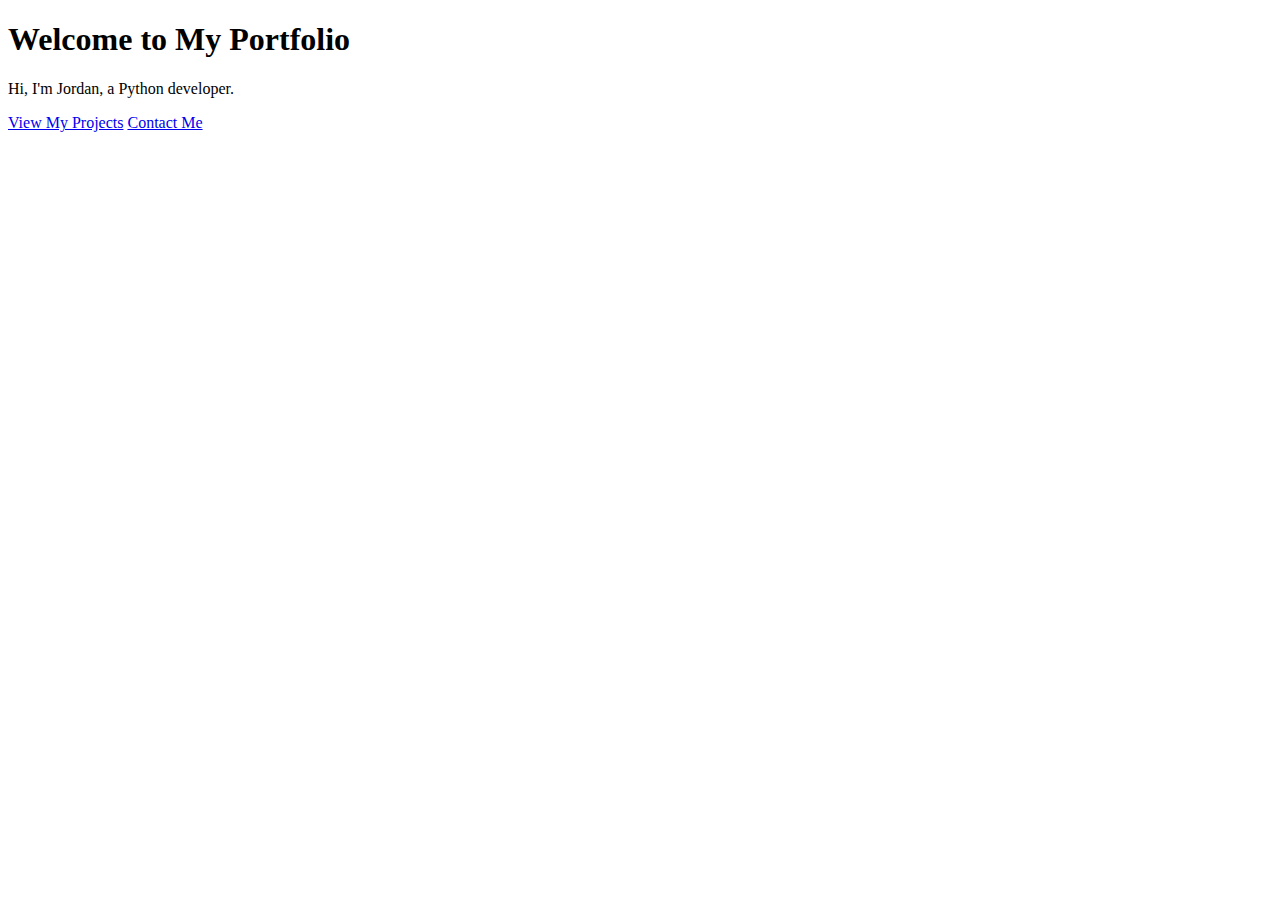
<file: templates/index.html>
<!DOCTYPE html>
<html lang="en">
<head>
    <meta charset="UTF-8">
    <meta name="viewport" content="width=device-width, initial-scale=1.0">
    <title>My Portfolio</title>
</head>
<body>
    <h1>Welcome to My Portfolio</h1>
    <p>Hi, I'm Jordan, a Python developer.</p>
    <a href="/projects">View My Projects</a>
    <a href="/contact">Contact Me</a>
</body>
</html>
</file>
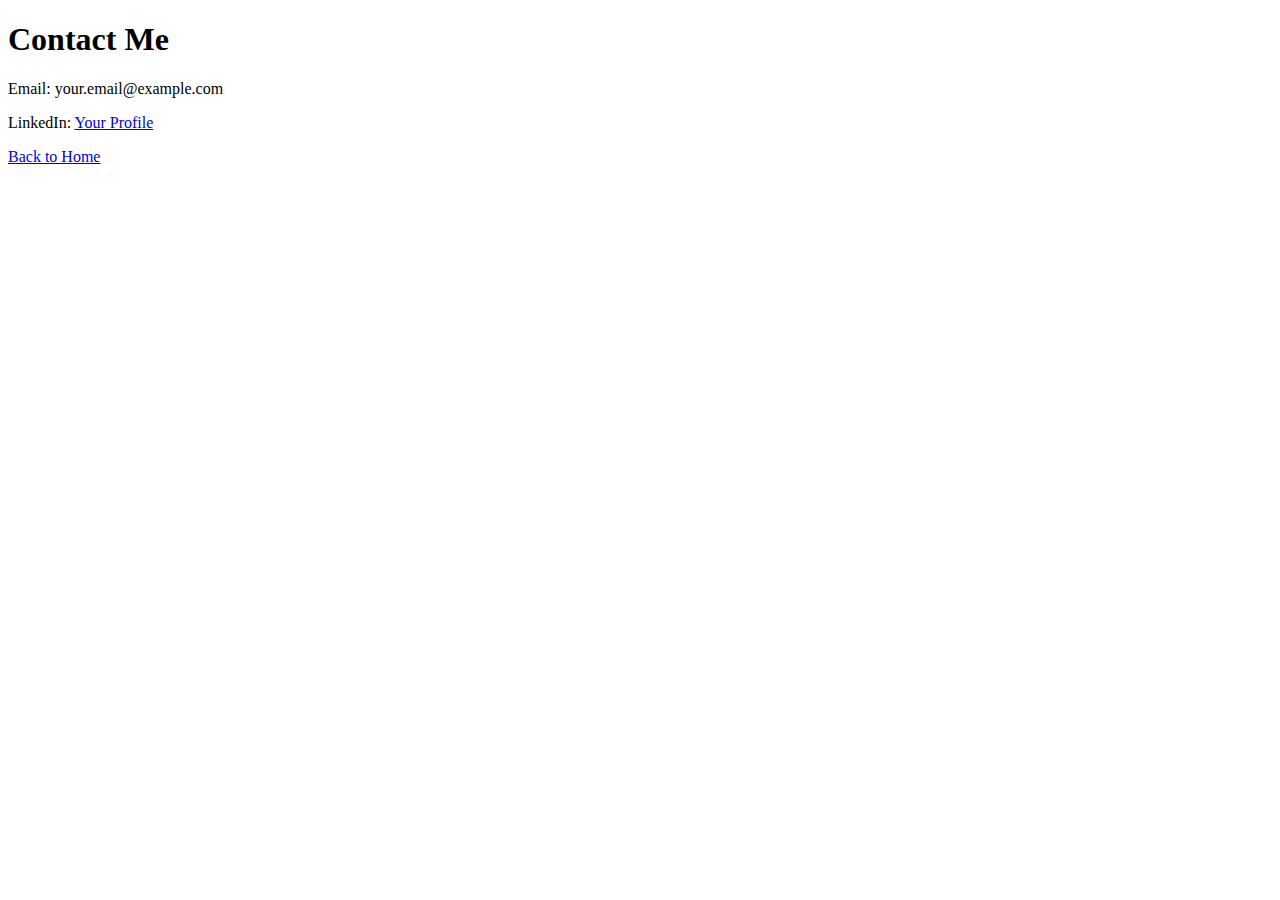
<file: templates/contact.html>
<!DOCTYPE html>
<html lang="en">
<head>
    <meta charset="UTF-8">
    <meta name="viewport" content="width=device-width, initial-scale=1.0">
    <title>Contact Me</title>
</head>
<body>
    <h1>Contact Me</h1>
    <p>Email: your.email@example.com</p>
    <p>LinkedIn: <a href="https://linkedin.com/in/your-profile">Your Profile</a></p>
    <a href="/">Back to Home</a>
</body>
</html>
</file>
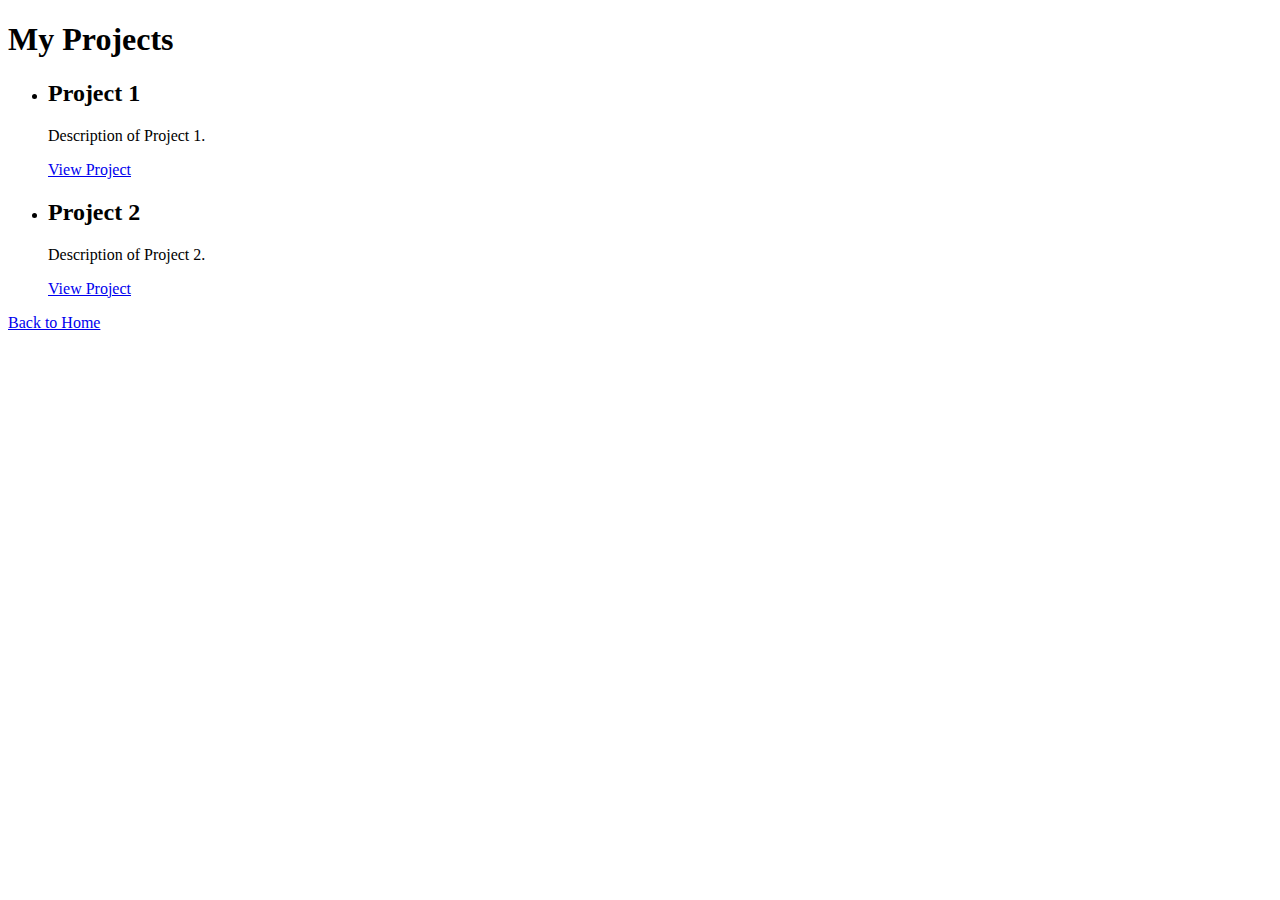
<file: templates/projects.html>
<!DOCTYPE html>
<html lang="en">
<head>
    <meta charset="UTF-8">
    <meta name="viewport" content="width=device-width, initial-scale=1.0">
    <title>My Projects</title>
</head>
<body>
    <h1>My Projects</h1>
    <ul>
        <li>
            <h2>Project 1</h2>
            <p>Description of Project 1.</p>
            <a href="#">View Project</a>
        </li>
        <li>
            <h2>Project 2</h2>
            <p>Description of Project 2.</p>
            <a href="#">View Project</a>
        </li>
    </ul>
    <a href="/">Back to Home</a>
</body>
</html>
</file>
